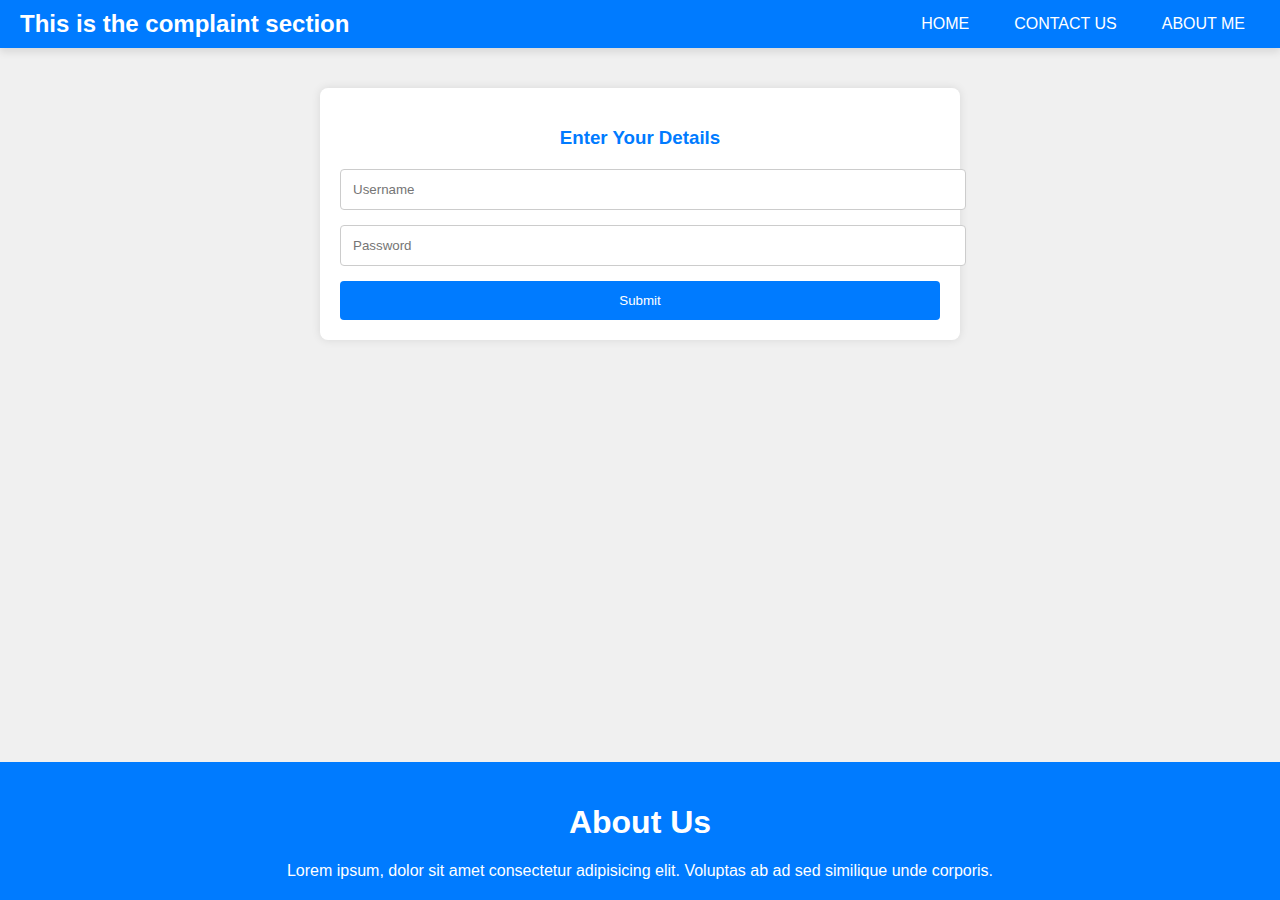
<file: COLLEGE NOTES/notes.c/admin/index.html>
<!DOCTYPE html>
<html lang="en">
<head>
    <meta charset="UTF-8">
    <meta name="viewport" content="width=device-width, initial-scale=1.0">
    <title>Complaint Section</title>
    <link rel="stylesheet" href="./style1.css">
</head>
<body>
    <header>
        <div class="food">
            <h1>This is the complaint section</h1>
            <nav>
                <ul>
                    <li><a href="../front/index.html">HOME</a></li>
                    <li><a href="../complain/index.html">CONTACT US</a></li>
                    <li><a href="../front/aboutus.html">ABOUT ME</a></li>
            
                </ul>
            </nav>
        </div>
    </header>
    <main class="container">
        <form id="contactForm">
            <h3>Enter Your Details</h3>
            <input type="text" id="username" placeholder="Username" required>
            <input type="text" id="password" placeholder="Password" required>
            <button type="submit">Submit</button>
        </form>
    </main>
    <footer>
        <h1>About Us</h1>
        <p>Lorem ipsum, dolor sit amet consectetur adipisicing elit. Voluptas ab ad sed similique unde corporis.</p>
    </footer>
    <script>
        document.getElementById('contactForm').addEventListener('submit', function(event) {
            event.preventDefault();
            func();
        });

        function func() {
            var user = document.getElementById("username").value;
            var pass = document.getElementById("password").value;
            if (user === 'zahir' && pass === '123456') {
                alert("success full");
                window.location.assign("index2.html");
            } else {
                alert("wrong");
            }
        }
    </script>
</body>
</html>
</file>
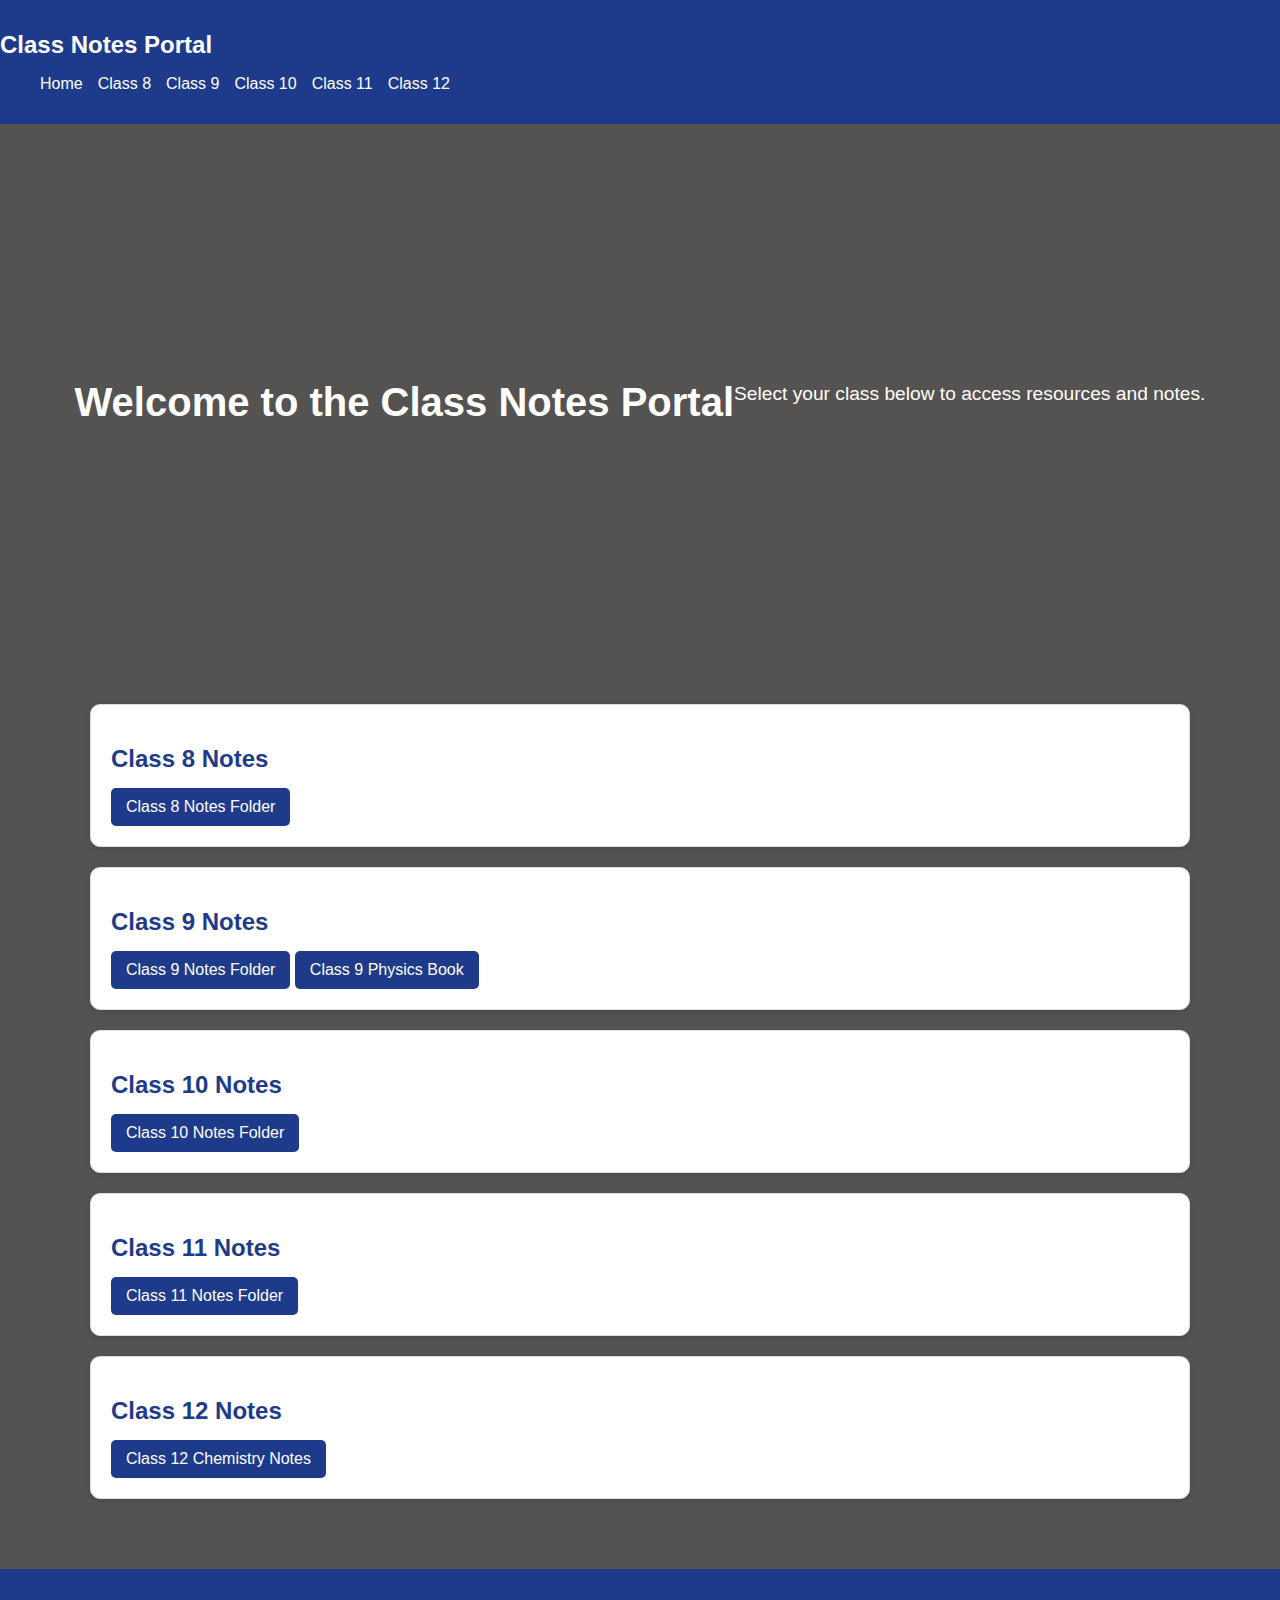
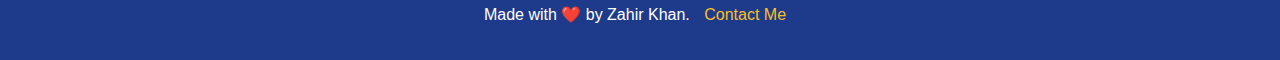
<file: COLLEGE NOTES/notes.c/bsc.notes/class10-11/index.html>
<!DOCTYPE html>
<html lang="en">
<head>
    <meta charset="UTF-8">
    <meta name="viewport" content="width=device-width, initial-scale=1.0">
    <title>Class Notes Portal</title>
    <!-- Link to External CSS -->
    <link rel="stylesheet" href="./style.css">
    <!-- Font Awesome for Icons -->
    <link rel="stylesheet" href="https://cdnjs.cloudflare.com/ajax/libs/font-awesome/6.0.0-beta3/css/all.min.css" />
</head>
<body>
    <!-- Navbar Section -->
    <nav class="navbar">
        <h1 class="logo">Class Notes Portal</h1>
        <ul class="nav-links">
            <li><a href="#home">Home</a></li>
            <li><a href="#class8">Class 8</a></li>
            <li><a href="#class9">Class 9</a></li>
            <li><a href="#class10">Class 10</a></li>
            <li><a href="#class11">Class 11</a></li>
            <li><a href="#class12">Class 12</a></li>
        </ul>
    </nav>

    <!-- Header Section -->
    <header id="home">
        <h1>Welcome to the Class Notes Portal</h1>
        <p>Select your class below to access resources and notes.</p>
    </header>

    <!-- Class Sections -->
    <div class="container">
        <!-- Class Sections -->
        <section id="class8" class="class-section">
            <h2>Class 8 Notes</h2>
            <div class="notes-links">
                <a href="https://drive.google.com" target="_blank">Class 8 Notes Folder</a>
            </div>
        </section>

        <section id="class9" class="class-section">
            <h2>Class 9 Notes</h2>
            <div class="notes-links">
                <a href="https://drive.google.com" target="_blank">Class 9 Notes Folder</a>
                <a href="https://drive.google.com" target="_blank">Class 9 Physics Book</a>
            </div>
        </section>

        <section id="class10" class="class-section">
            <h2>Class 10 Notes</h2>
            <div class="notes-links">
                <a href="https://drive.google.com" target="_blank">Class 10 Notes Folder</a>
            </div>
        </section>

        <section id="class11" class="class-section">
            <h2>Class 11 Notes</h2>
            <div class="notes-links">
                <a href="https://drive.google.com" target="_blank">Class 11 Notes Folder</a>
            </div>
        </section>

        <section id="class12" class="class-section">
            <h2>Class 12 Notes</h2>
            <div class="notes-links">
                <a href="https://drive.google.com" target="_blank">Class 12 Chemistry Notes</a>
            </div>
        </section>
    </div>

    <!-- Footer Section -->
    <footer>
        <p>Made with ❤️ by Zahir Khan. <a href="mailto:zahir.khan@example.com">Contact Me</a></p>
    </footer>
</body>
</html>
</file>
<file: COLLEGE NOTES/notes.c/admin/style1.css>
body {
    font-family: Arial, sans-serif;
    margin: 0;
    padding: 0;
    box-sizing: border-box;
    background-color: #f0f0f0; 
    color: #333;
}

header {
    background-color: #007bff;
    color: #fff;
    padding: 10px 0;
    box-shadow: 0 4px 8px rgba(0, 0, 0, 0.1);
}

header .food {
    display: flex;
    align-items: center;
    justify-content: space-between;
    padding: 0 20px;
}

header h1 {
    margin: 0;
    font-size: 24px;
}

header nav ul {
    display: flex;
    gap: 15px;
    list-style: none;
    margin: 0;
    padding: 0;
}

header nav ul li {
    margin: 0;
}

header nav ul li a {
    color: #fff;
    text-decoration: none;
    padding: 10px 15px;
    border-radius: 5px;
    transition: background-color 0.3s;
}

header nav ul li a:hover {
    background-color: #0056b3;
}

.container {
    max-width: 600px;
    margin: 40px auto;
    padding: 20px;
    background-color: #fff;
    border-radius: 8px;
    box-shadow: 0 0 10px rgba(0, 0, 0, 0.1);
}

form {
    display: flex;
    flex-direction: column;
}

h3 {
    text-align: center;
    margin-bottom: 20px;
    color: #007bff;
}

input[type="text"],
input[type="email"],
input[type="tel"],
textarea {
    width: 100%;
    padding: 12px;
    margin-bottom: 15px;
    border: 1px solid #ccc;
    border-radius: 4px;
    transition: border-color 0.3s;
}

input[type="text"]:focus,
input[type="email"]:focus,
input[type="tel"]:focus,
textarea:focus {
    border-color: #007bff;
    outline: none;
}

textarea {
    resize: none;
}

button {
    background-color: #007bff;
    color: #fff;
    border: none;
    padding: 12px 20px;
    border-radius: 4px;
    cursor: pointer;
    transition: background-color 0.3s;
}

button:hover {
    background-color: #0056b3;
}

footer {
    background-color: #007bff;
    color: #fff;
    padding: 20px 0;
    text-align: center;
    position: fixed;
    width: 100%;
    bottom: 0;
}

footer p {
    margin: 0;
}

@media (max-width: 768px) {
    .container {
        padding: 15px;
    }

    header .food {
        flex-direction: column;
        align-items: flex-start;
    }

    header nav ul {
        flex-direction: column;
        width: 100%;
    }

    header nav ul li {
        width: 100%;
    }

    header nav ul li a {
        display: block;
        width: 100%;
    }
}
</file>
<file: COLLEGE NOTES/notes.c/bsc.notes/class10-11/style.css>
/* General Styling */
body, html {
    margin: 0;
    padding: 0;
    font-family: 'Roboto', sans-serif;
    background: #555252;
    color: #333;
    scroll-behavior: smooth;
}

/* Navbar Styling */
.navbar {
    background: #1e3a8a;
    padding: 15px 0;
    position: sticky;
    top: 0;
    z-index: 1000;
}

.navbar .container {
    display: flex;
    justify-content: space-between;
    align-items: center;
}

.navbar .logo {
    color: #fff;
    font-size: 1.5rem;
    font-weight: bold;
}

.navbar .nav-links {
    list-style: none;
    display: flex;
    gap: 15px;
}

.navbar .nav-links a {
    color: #fff;
    text-decoration: none;
    font-size: 1rem;
    transition: color 0.3s ease;
}

.navbar .nav-links a:hover {
    color: #fbbf24;
}

/* Header Styling */
header {
    background: url('https://source.unsplash.com/1600x900/?education,books') no-repeat center center/cover;
    color: #fff;
    height: 60vh;
    display: flex;
    align-items: center;
    justify-content: center;
    text-align: center;
    position: relative;
}

header .overlay {
    background: rgba(0, 0, 0, 0.5);
    padding: 20px;
    border-radius: 10px;
}

header h1 {
    font-size: 2.5rem;
    margin-bottom: 10px;
}

header p {
    font-size: 1.2rem;
}

/* Main Styling */
.container {
    max-width: 1100px;
    margin: 0 auto;
    padding: 20px;
}

/* Class Section Styling */
.class-section {
    background: #fff;
    border: 1px solid #ddd;
    border-radius: 10px;
    margin: 20px 0;
    padding: 20px;
    box-shadow: 0 2px 5px rgba(0, 0, 0, 0.1);
}

.class-section h2 {
    color: #1e3a8a;
    margin-bottom: 15px;
}

.notes-links a {
    display: inline-block;
    background: #1e3a8a;
    color: #fff;
    padding: 10px 15px;
    border-radius: 5px;
    text-decoration: none;
    transition: all 0.3s ease;
}

.notes-links a:hover {
    background: #fbbf24;
    color: #1e3a8a;
}

/* Footer Styling */
footer {
    background: #1e3a8a;
    color: #fff;
    text-align: center;
    padding: 20px;
    margin-top: 30px;
}

footer a {
    color: #fbbf24;
    text-decoration: none;
    margin: 0 10px;
}

footer a:hover {
    color: #fff;
}

/* Responsive Styling */
@media (max-width: 768px) {
    .navbar .container {
        flex-direction: column;
    }

    .navbar .nav-links {
        flex-wrap: wrap;
        gap: 10px;
    }

    header h1 {
        font-size: 2rem;
    }

    header p {
        font-size: 1rem;
    }
}
</file>
